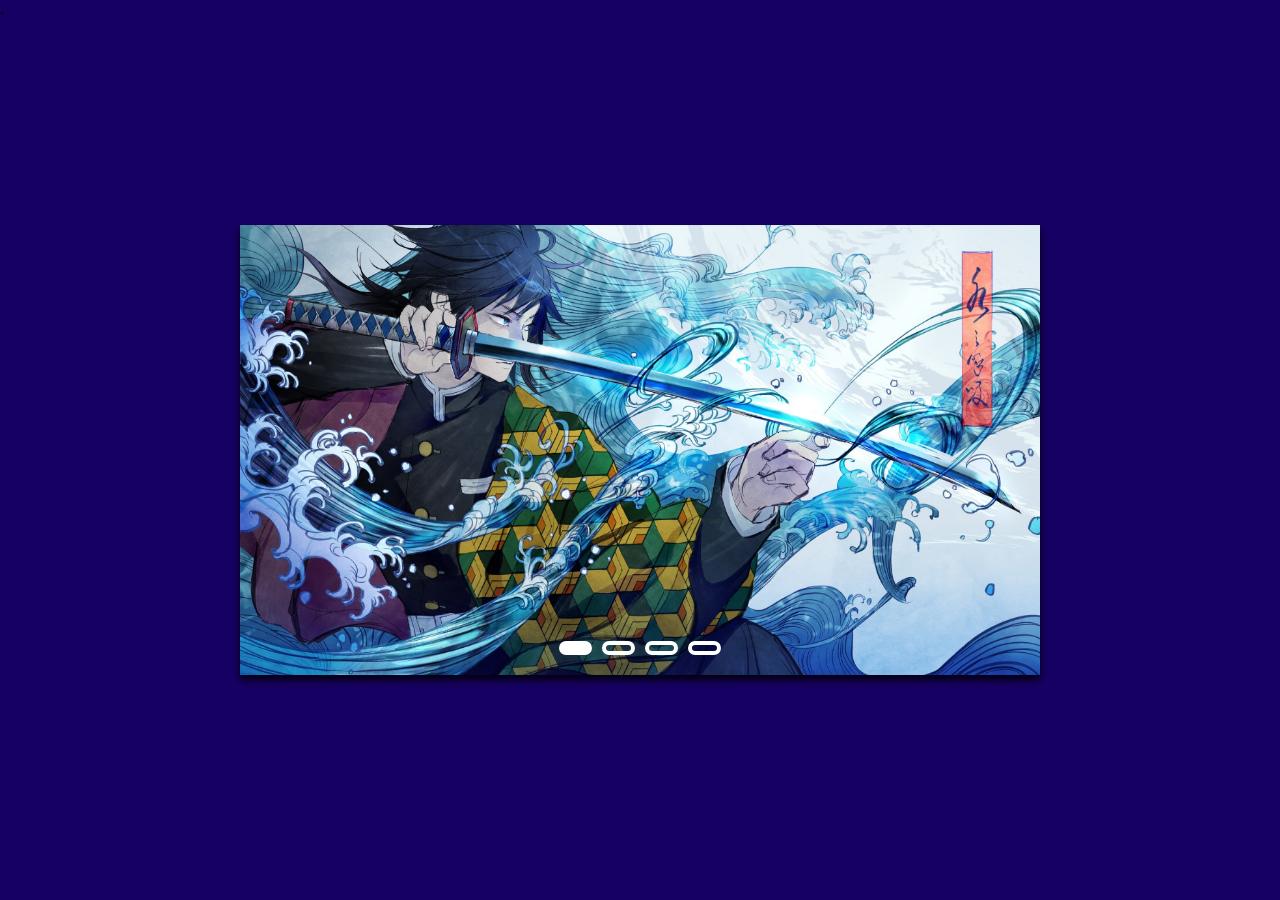
<file: index.html>
<!DOCTYPE html>
<html lang="en">
<head>
    <meta charset="UTF-8">
    <meta http-equiv="X-UA-Compatible" content="IE=edge">
    <meta name="viewport" content="width=device-width, initial-scale=1.0">
    <title>Image Slider</title>
    <!-- jqueery cdn -->
    <script src="https://code.jquery.com/jquery-3.6.1.js" integrity="sha256-3zlB5s2uwoUzrXK3BT7AX3FyvojsraNFxCc2vC/7pNI=" crossorigin="anonymous"></script>
    <!-- style css linked -->
    <link rel="stylesheet" href="style.css">
</head>
<body>
    <!-- main -->
    <div class="container">
        <div class="images">
            <div class="slides img1"><img src="Images/demonslayer1.jpg" alt="1"></div>
            <div class="slides "><img src="Images/demonslayer2.jpg" alt="2"></div>
            <div class="slides "><img src="Images/demonslayer3.jpg" alt="3"></div>
            <div class="slides "><img src="Images/demonslayer4.jpg" alt="4"></div>
        </div>
        <!-- //buttons -->
        <div class="buttons">
            <a href="#" class="btn1 active"></a>
            <a href="#" class="btn2"></a>
            <a href="#" class="btn3"></a>
            <a href="#" class="btn4"></a>
        </div>
    </div>
<!-- script file  link-->.
    <script src="script.js"></script>
</body>
</html>
</file>
<file: style.css>
body{
    margin:0;
    padding: 0;
    background-color: rgb(23, 0, 100)

}
.container{
    position:absolute;
    top: 50%;
    left: 50%;
    transform: translate(-50%, -50%);
    height: 450px;
    width: 800px;
    box-shadow: 0px 5px 8px rgba(0,0,0,0.9);
    overflow: hidden;
}
.images{
    height: 100%;
    width: 500%;
    display: flex;
}
.images img{
    height: 100%;
    width: 100%;
}
.buttons{
    position: absolute;
    bottom: 20px;
    left:50%;
    transform: translate(-50%);
    display: flex;

}
.buttons a{
    height: 6px;
    width: 25px;
    border:  4px solid white;
    margin:  0 5px;
    border-radius: 20px;
}
.images .slides{
    width: 20%;
    transition: .6s;
}
a.active{
    transition: .8s;
    transform:scale(0.999);
    background: white;
    animation: animate .8s;
}
@keyframes identifier {
    100%{
        transform: scale(0.8);
    }
    
}
</file>
